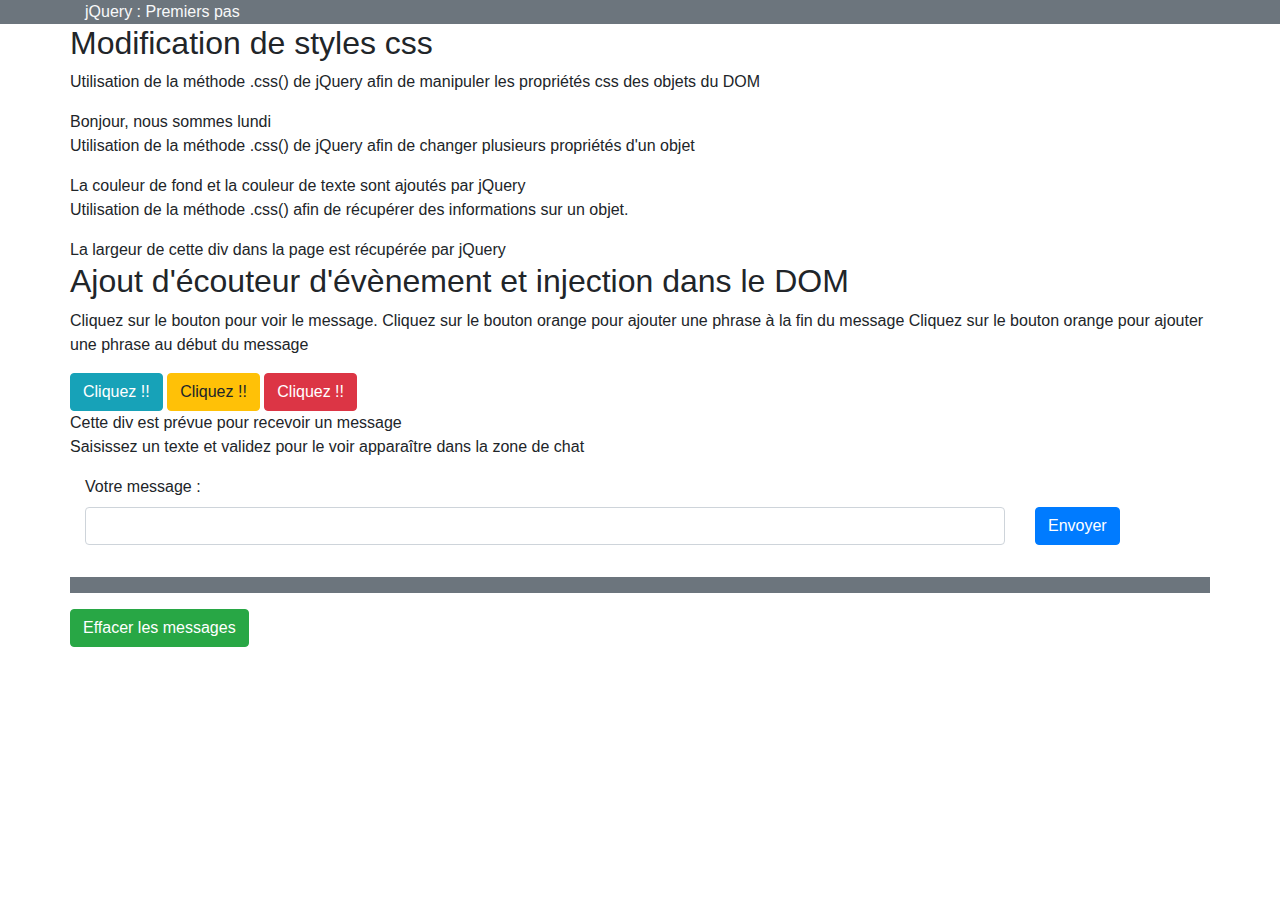
<file: index.html>
<!DOCTYPE html>
<html lang="en">

<head>
    <meta charset="UTF-8">
    <meta name="viewport" content="width=device-width, initial-scale=1.0">
    <title>Document</title>
    <link rel="stylesheet" href="https://stackpath.bootstrapcdn.com/bootstrap/4.4.1/css/bootstrap.min.css"
        integrity="sha384-Vkoo8x4CGsO3+Hhxv8T/Q5PaXtkKtu6ug5TOeNV6gBiFeWPGFN9MuhOf23Q9Ifjh" crossorigin="anonymous">
    <link rel="stylesheet" href="css/style.css">
    <script src="https://code.jquery.com/jquery-3.4.1.slim.min.js"
        integrity="sha384-J6qa4849blE2+poT4WnyKhv5vZF5SrPo0iEjwBvKU7imGFAV0wwj1yYfoRSJoZ+n"
        crossorigin="anonymous"></script>
</head>

<body>
    <!-- HEADER -->
    <header class="container-fluid bg-secondary text-light">
        <div class="container">
            jQuery : Premiers pas
        </div>
    </header>
    <!-- FIN HEADER -->
    <!-- CONTENU -->
    <div class="container">
        <!-- PREMIERE LIGNE -->
        <div class="row">
            <h2 class="w-100">Modification de styles css</h2>
            <p class="d-block w-100">Utilisation de la méthode .css() de jQuery afin de manipuler les propriétés css des
                objets du DOM</p>
            <div class="exemple1">Bonjour, nous sommes lundi</div>
            <script>
                // On récupère l'objet de la classe "exemple1" à l'aide du sélécteut de jQuery $("")
                $(".exemple1").css("background-color", "#ff0000");
                // Dans la ligne ci-dessus la méthode .css est utilisée sous forme de setter (fonction qui applique quelque chose aux objets) parce qu'on lui donne deux informations (paramètres) dans ses parenthèses. Ici on lui donne le nom d'une propriété css (background-color) ainsi qu'une valeur pour cette propriété (#ff0000)
                // On aurait pu utiliser la méthode .css sous forme de getter (fonction qui récupère une information sur un objet) en ne lui passant qu'un paramètre, de sorte que si on faisait .css("background-color") on n'appliquerait pas une couleur mais on récuperait la valeur actuelle de cette propriété sur l'objet 
            </script>
        </div>
        <!-- FIN PREMIERE LIGNE -->
        <!-- SECONDE LIGNE -->
        <div class="row">
            <p class="d-block w-100">
                Utilisation de la méthode .css() de jQuery afin de changer plusieurs propriétés d'un objet
            </p>
            <div class="exemple2">La couleur de fond et la couleur de texte sont ajoutés par jQuery</div>
            <script>
                $(".exemple2").css("background-color", "blue");
                $(".exemple2").css("color", "white");
            </script>
        </div>
        <!-- FIN SECONDE LIGNE -->
        <!-- TROISIEME LIGNE -->
        <div class="row">
            <p class="d-block w-100">
                Utilisation de la méthode .css() afin de récupérer des informations sur un objet.
            </p>
            <div class="exemple3">La largeur de cette div dans la page est récupérée par jQuery</div>
            <script>
                // alert("la largeur de la div est de :" + $(".exemple3").css("width"));
                // La méthode alert() est une méthode javascript qui ouvre une fenêtre dite "popup" dans le navigateur et elle affiche ce qu'elle contient dans les parenthèses, ici la valeur de largeur récupérer par jQuery
                // Il est possible de cumuler une chaîne de caractère et une valeur avec le signe + ou la ,
                console.log("la largeur de la div est de :" + $(".exemple3").css("width"));
                // console.log permet, comme alert de renvoyer des messages avec la console, ils sont moins perturbant car ils apparaissent en tâche de fond dans l'onglet console de l'inspecteur du navigateur, ne gênant pas ou n'arrêtant pas l'éxecution du reste du code contraitrement à alert()
                console.log("la largeur de la div est de :" + $(".exemple3").width());
            // Ici l'utilisation de la méthode .width() permet de récuperer la valeur chiffrée et non pas une chaîne de caractères. En effet, par exemple, $(".exemple3").css("width") = 425.54px est une chaîne de caractères puisqu'il y a "px" dedans et $(".exemple3").width() = 425.54 est une valeur chiffrée.
            // $(".exemple3").width() = parsetFloat($(".exemple3").css (width))
            // parsetFloat (parsetInt) sont des méthodes javascript de conversion de lettres en chiffres, décimaux ou entiers (interger)
            </script>
        </div>
        <!-- FIN DE TROISIEME LIGNE -->
        <!-- QUATRIEME LIGNE -->
        <div class="row">
            <h2>Ajout d'écouteur d'évènement et injection dans le DOM</h2>
            <p class="d-block w-100">
                Cliquez sur le bouton pour voir le message.
                Cliquez sur le bouton orange pour ajouter une phrase à la fin du message
                Cliquez sur le bouton orange pour ajouter une phrase au début du message
            </p>
            <div>
                <button id="bt1" class="btn btn-info">Cliquez !!</button>
                <button id="bt2" class="btn btn-warning">Cliquez !!</button>
                <button id="bt3" class="btn btn-danger">Cliquez !!</button>
                <div id="message1">Cette div est prévue pour recevoir un message</div>
            </div>
            <script>
                // Déclaration d'une fonction dans un language de script 
                function pageDitBonjour() {
                    // La ou les lignes à effectuer lorsque la fonction est appelée
                    alert("bonjour")
                }
                // L'appel à la fonction s'effectue en l'appelant par son nom et parenthèses
                //nomDeFonction
                // La fonction se trouvant en paramètre de ma méthode on(event, handler) est une fonction anonyme elle est déclanchée par un appel à son nom (elle n'en a pas) mais parce que l'evènement auquel elle est attachée en tant que handler a été propagé
                $("#bt1").on("click touchend", function (event) {
                    // On pose dans les accolades de la fonction la ou les lignes d'instruction devant être executées si l'évènement est propagé, détecté dans la fenêtre du navigateur
                    // Ici  on récupère l'objet dont l'id est message1 et à l'aide de la méthode html de jQuery(équivalente à innerHTML de javascript) on injecte le texte dans l'objet
                    $("#message1").html("Ce message est ajouté par la méthode html de jQuery");
                });
                $("#bt2").on("click touchend", function (event) {
                    $("#message1").prepend("Ce message est ajouté avant ce que contient déjà l'objet");
                });
                $("#bt3").on("click touchend", function (event) {
                    $("#message1").append("Ce message est ajouté avant ce que contient déjà l'objet");
                });
            </script>
        </div>
        <!-- FIN DE QUATRIEME LIGNE -->
        <!-- CINQUIEME LIGNE -->
        <div class="row">
            <p class="d-block w-100">
                Saisissez un texte et validez pour le voir apparaître dans la zone de chat
            </p>
            <div class="col-10">
                <div class="form-group">
                    <label for="">Votre message :</label>
                    <input type="text" name="" id="saisi-message" class="form-control">
                </div>
            </div>
            <div class="col-2 d-flex align-items-center">
                <button type="submit" class="btn btn-primary mt-3" id="bt-message">Envoyer</button>
            </div>
            <div class="col-12 my-3 bg-secondary text-light p-2" id="zone-chat"></div>
            <button id="bt-reset" class="btn btn-success">Effacer les messages</button>
            <script>
                $("#bt-message").on("click touchend", function(event){
                    // La méthode jQuery .val() permet de lire la valeur saisie par l'utilisateur dans un élément de formulaire matérialisé par la balise input
                    // On mémorise la valeur récupérée avec .val() dans une variable afin de pouvoir manipuler cette donnée
                    var messageSaisi = $("#saisi-message").val();
                    if(messageSaisi==""){
                        alert("Vous devez saisir un message fin de l'envoyer ");
                    }else{
                        $("#zone-chat").append("<p>"+messageSaisi+"</p>");
                    }
                    // Le message affiché est une balise html p dans laquelle se trouve notre message, on l'obtient par concaténation (addition) de chaine de caractères "<p>" ou "</p>" et de la variable messageSaisi
                });
                $("#bt-reset").on("click touchend", function(event){
                    $("#zone-chat").html('')
                });
            </script>
        </div>
        <!-- FIN DE CINQUIEME LIGNE -->
    </div>
    <!-- FIN DE CONTENU -->
    <!-- JAVASCRIPT -->
    <script src="https://cdn.jsdelivr.net/npm/popper.js@1.16.0/dist/umd/popper.min.js"
        integrity="sha384-Q6E9RHvbIyZFJoft+2mJbHaEWldlvI9IOYy5n3zV9zzTtmI3UksdQRVvoxMfooAo"
        crossorigin="anonymous"></script>
    <script src="https://stackpath.bootstrapcdn.com/bootstrap/4.4.1/js/bootstrap.min.js"
        integrity="sha384-wfSDF2E50Y2D1uUdj0O3uMBJnjuUD4Ih7YwaYd1iqfktj0Uod8GCExl3Og8ifwB6"
        crossorigin="anonymous"></script>
</body>

</html>
</file>
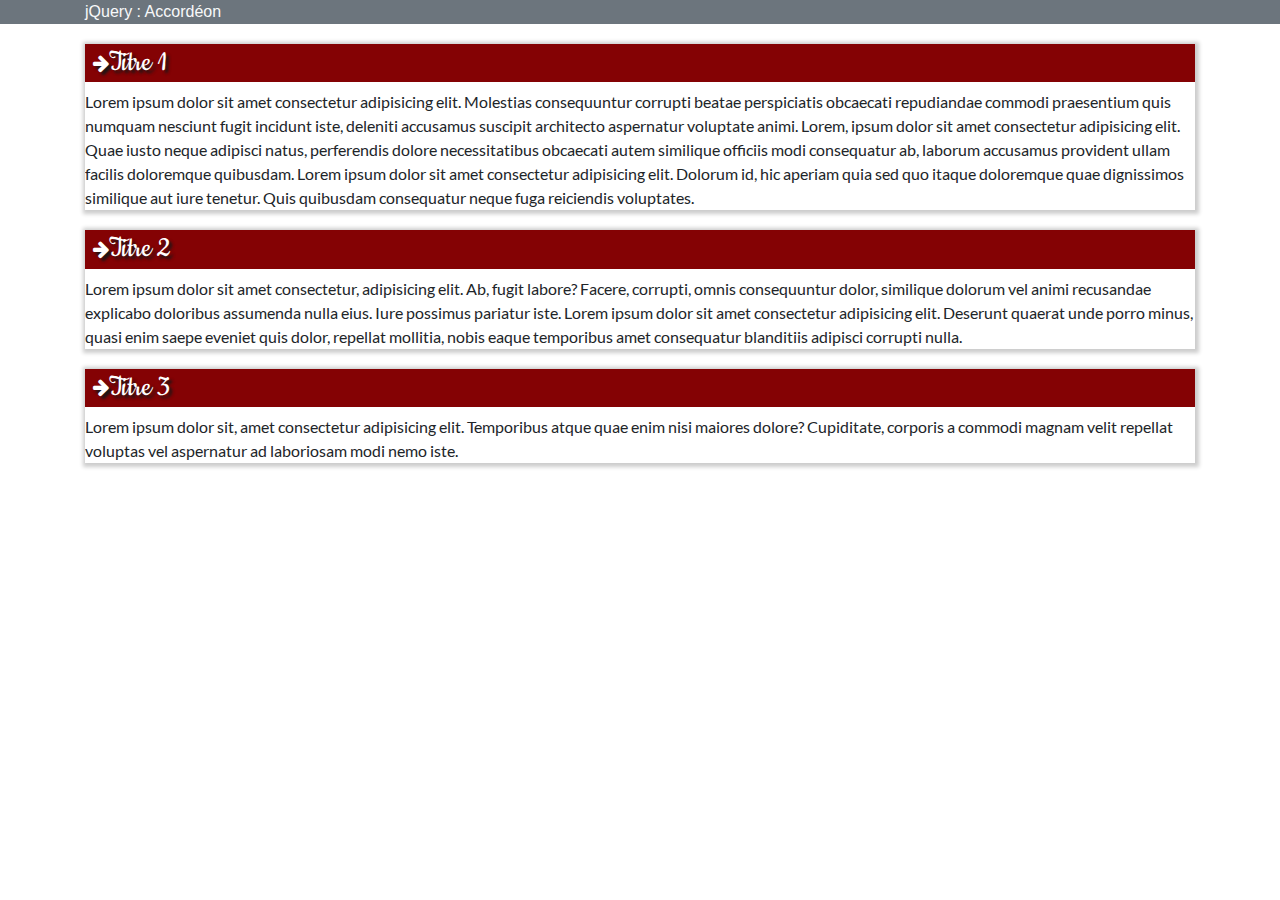
<file: accordeon.html>
<!DOCTYPE html>
<html lang="en">
<head>
    <meta charset="UTF-8">
    <meta name="viewport" content="width=device-width, initial-scale=1.0">
    <title>Accordeon jQuery</title>
    <link rel="stylesheet" href="https://stackpath.bootstrapcdn.com/bootstrap/4.4.1/css/bootstrap.min.css"
    integrity="sha384-Vkoo8x4CGsO3+Hhxv8T/Q5PaXtkKtu6ug5TOeNV6gBiFeWPGFN9MuhOf23Q9Ifjh" crossorigin="anonymous">
    <link rel="stylesheet" href="css/typo.css">
    <link rel="stylesheet" href="css/font-awesome.min.css">
    <link rel="stylesheet" href="css/style.css">
</head>

<body>
    <!-- HEADER -->
        <header class="container-fluid bg-secondary text-light">
            <div class="container">
                jQuery : Accordéon
            </div>
        </header>
    <!-- FIN HEADER -->
    <!-- CONTENU -->
    <div class="container accordeon">
        <!-- ACCORDEON -->
        <div class="bloc-contenu">
            <h2 class="d-flex align-items-center"><i class="fa fa-arrow-right" aria-hidden="true"></i> Titre 1</h2>
            <div class="zone-texte">Lorem ipsum dolor sit amet consectetur adipisicing elit. Molestias consequuntur corrupti beatae perspiciatis obcaecati repudiandae commodi praesentium quis numquam nesciunt fugit incidunt iste, deleniti accusamus suscipit architecto aspernatur voluptate animi. Lorem, ipsum dolor sit amet consectetur adipisicing elit. Quae iusto neque adipisci natus, perferendis dolore necessitatibus obcaecati autem similique officiis modi consequatur ab, laborum accusamus provident ullam facilis doloremque quibusdam. Lorem ipsum dolor sit amet consectetur adipisicing elit. Dolorum id, hic aperiam quia sed quo itaque doloremque quae dignissimos similique aut iure tenetur. Quis quibusdam consequatur neque fuga reiciendis voluptates.</div>
        </div>
        <div class="bloc-contenu">
            <h2 class="d-flex align-items-center"><i class="fa fa-arrow-right" aria-hidden="true"></i> Titre 2</h2>
            <div class="zone-texte">Lorem ipsum dolor sit amet consectetur, adipisicing elit. Ab, fugit labore? Facere, corrupti, omnis consequuntur dolor, similique dolorum vel animi recusandae explicabo doloribus assumenda nulla eius. Iure possimus pariatur iste. Lorem ipsum dolor sit amet consectetur adipisicing elit. Deserunt quaerat unde porro minus, quasi enim saepe eveniet quis dolor, repellat mollitia, nobis eaque temporibus amet consequatur blanditiis adipisci corrupti nulla.</div>
        </div>
        <div class="bloc-contenu">
            <h2 class="d-flex align-items-center"><i class="fa fa-arrow-right" aria-hidden="true"></i> Titre 3</h2>
            <div class="zone-texte">Lorem ipsum dolor sit, amet consectetur adipisicing elit. Temporibus atque quae enim nisi maiores dolore? Cupiditate, corporis a commodi magnam velit repellat voluptas vel aspernatur ad laboriosam modi nemo iste.</div>
        </div>
        <!-- FIN ACCORDEON -->
    </div>
    <!-- FIN CONTENU -->
    <!-- JAVASCRIPT -->
    <script src="https://code.jquery.com/jquery-3.4.1.slim.min.js"
    integrity="sha384-J6qa4849blE2+poT4WnyKhv5vZF5SrPo0iEjwBvKU7imGFAV0wwj1yYfoRSJoZ+n"
    crossorigin="anonymous"></script>
    <script src="https://cdn.jsdelivr.net/npm/popper.js@1.16.0/dist/umd/popper.min.js"
    integrity="sha384-Q6E9RHvbIyZFJoft+2mJbHaEWldlvI9IOYy5n3zV9zzTtmI3UksdQRVvoxMfooAo"
    crossorigin="anonymous"></script>
    <script src="https://stackpath.bootstrapcdn.com/bootstrap/4.4.1/js/bootstrap.min.js"
    integrity="sha384-wfSDF2E50Y2D1uUdj0O3uMBJnjuUD4Ih7YwaYd1iqfktj0Uod8GCExl3Og8ifwB6"
    crossorigin="anonymous"></script>
    <script>
        // ------> CONFIGURATION
        // Déclaration d'une variable de configuration permetttant à l'accordéon suivant la valeur booléenne (true ou false) de prendre en charge à l'ouverture d'un texte de la fermeture d'un autre potentiellement ouvert
        var closeOther = true;
        // Déclaration d'une variable de configuration permettant si elle a une valeur false de bloquer le fait qu'un accordéon se referme si on le clique est qu'il est ouvert
        var closeActive = true;
        // On passe en revue chacun des div de la classe .zone-texte à l'aide de la méthode jQUery each()
        // ------> MISE EN PLACE
        $(".zone-texte").each(function(){
            // On récupère et on stock la hauteur de chacune de ces divs dans attribut data-nomDeVotreChoix
            $(this).attr("data-height", $(this).height());
            // On change la hauteur de la div pour la refermer" en la mettant à "0"
            $(this).css("height", 0);
        });
        // ------> FONCTIONNEL
        // On récupère et on rend cliquable les balises h2 se trouvant dans un parent de la classe accordeon
        // On récupère l'objet de la classe accordeon et on lui demande de trouver à l'aide de find() les balises h2 contenues dans ses enfants et avec on() on applique un écouteur d'évènement click
        $(".accordeon").find('h2').on("click touchend", function(event){
            // Prise en charge de la configuration afin de refermer le texte ouvert d'il y en a un et si la variable closeOther = true
            // La vérification de valeur booléenne à vrai (true) peut se simplifier de la sorte if (closeOther==true) peut s'écrire if(closeOther)
            // La vérification de valeur booléenne à faux (false) peut s'écrire if(!closeOther) où le ! signifie "not"
            if(closeOther){
                // La variable closeOther permet en configuration de prendre en charge la fermeture des zones de textes autre que celle en lien avec le titre cliqué
                // On garde une "photo" de la zone de texte associée au titre cliqué (elle a le même parent que le titre)
                var zoneTexteAssociee = $(this).parent().find('.zone-texte');
                // On passe en revue toutes les zones de texte de la page
                $('.zone-texte').each(function(){
                    // Pour chacune des zones passées en revue, si la zone n'est pas la même que celle sur la "photo" alors on met sa hauteur à 0
                    // Pour rappel, on utilise .html() sous forme de getter pour récuperer le contenu des zones de texte et vérifier leur égalité
                    if($(this).html() != zoneTexteAssociee.html()){
                        $(this).css("height", 0);
                        $(this).parent().find('h2').find('.fa').removeClass('fa-arrow-down').addClass('fa-arrow-right');
                    }
                });
            }
            //console.log("click sur h2");
            // Mise en place d'une condition qui prend en charge l'ouverture ou la fermeture du bloc de texte, de sorte que si la hauteur du bloc est de 0 alors il est fermé, il faut donc l'ouvrir, sinon, il est ouvert et par conséquent on le ferme en ramenant sa hauteur à 0
            if($(this).parent().find('.zone-texte').height()==0){
                var h = $(this).parent().find('.zone-texte').attr("data-height");
                $(this).parent().find('.zone-texte').css("height", h+"px");
                $(this).find('.fa').removeClass('fa-arrow-right').addClass('fa-arrow-down');
            }else{
                if(closeActive){
                $(this).parent().find('.zone-texte').css("height", 0);
                $(this).find('.fa').removeClass('fa-arrow-down').addClass('fa-arrow-right');
                }
            }
        });
    </script>
</body>

</html>
</file>
<file: css/style.css>
.accordeon h2{
    background: #ccc;
    cursor: pointer;
    font-family: 'cookie';
    /* Permalink - use to edit and share this gradient: https://colorzilla.com/gradient-editor/#840204+100,630101+100 */
    background: #840204; /* Old browsers */
    background: -moz-linear-gradient(left,  #840204 100%, #630101 100%); /* FF3.6-15 */
    background: -webkit-linear-gradient(left,  #840204 100%,#630101 100%); /* Chrome10-25,Safari5.1-6 */
    background: linear-gradient(to right,  #840204 100%,#630101 100%); /* W3C, IE10+, FF16+, Chrome26+, Opera12+, Safari7+ */
    filter: progid:DXImageTransform.Microsoft.gradient( startColorstr='#840204', endColorstr='#630101',GradientType=1 ); /* IE6-9 */
    text-shadow: 3px 3px 3px #171717;
    color: white;
}

.accordeon .zone-texte{
    font-family: 'lato', Arial, Helvetica, sans-serif;
    /*height: 0;*/
    overflow: hidden;
    transition: all 1s;
}

.accordeon .bloc-contenu{
    -webkit-box-shadow: 1px 1px 4px 3px rgba(0,0,0,0.2);
    box-shadow: 1px 1px 4px 3px rgba(0,0,0,0.2);
    margin: 20px 0;
}

.fa{
    margin-left: 8px;
    font-size: 1.2rem;
}
</file>
<file: css/typo.css>
/*! Generated by Font Squirrel (https://www.fontsquirrel.com) on April 29, 2020 */



@font-face {
    font-family: 'cookie';
    src: url('../fonts/Cookie-Regular.ttf') format('truetype'),
        url('../fonts/cookie-regular-webfont.woff2') format('woff2'),
        url('../fonts/cookie-regular-webfont.woff') format('woff');
    font-weight: normal;
    font-style: normal;

}




@font-face {
    font-family: 'lato';
    src: url('../fonts/Lato-Regular.ttf') format('truetype'),
        url('../fonts/lato-regular-webfont.woff2') format('woff2'),
        url('../fonts/lato-regular-webfont.woff') format('woff');
    font-weight: normal;
    font-style: normal;

}
</file>
